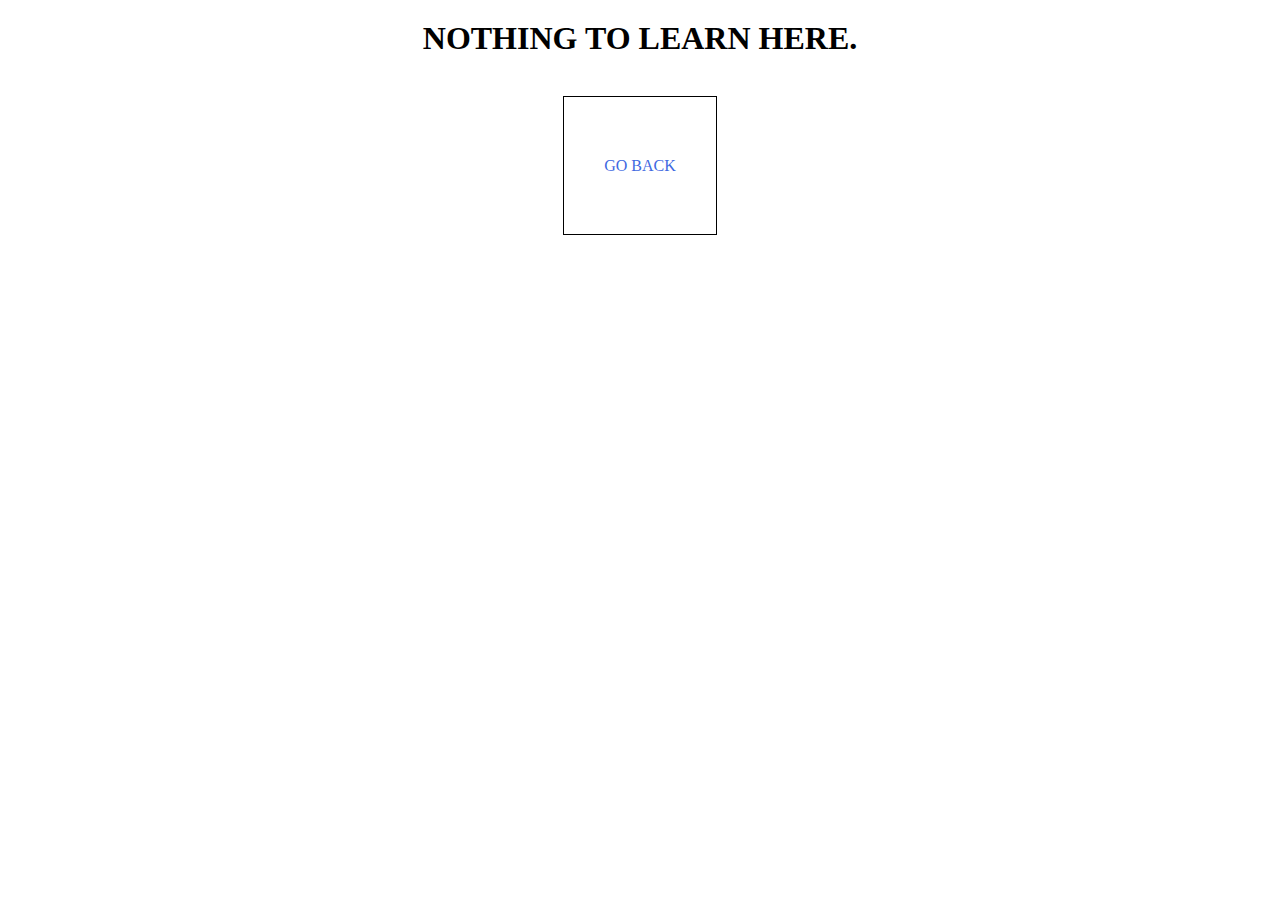
<file: goback.html>
<!DOCTYPE html>
<html lang="en">
<head>
    <meta charset="UTF-8">
    <meta http-equiv="X-UA-Compatible" content="IE=edge">
    <meta name="viewport" content="width=device-width, initial-scale=1.0">
    <link rel="stylesheet" href="style.css">
    <title>fuckoff</title>
</head>
<body>
    <div class="goback">
        <h1>NOTHING TO LEARN HERE.</h1>
        <a class="btntxt" href="index.html">GO BACK</a>
    </div>
</body>
</html>
</file>
<file: style.css>
html {
    scroll-behavior: smooth;
}
* {
    padding:0;
    margin:0;
    font-family: 'Comfortaa', cursive;
}
.header {
    height: 120vh;
    display: inline-block;
}
.header .logo {
    margin-left: 50px;
    margin-top: 50px;
    width: 250px;
    cursor: url(https://cur.cursors-4u.net/symbols/sym-1/sym46.cur), auto !important;
}
.header .heroimg {
    position: absolute;
    right:50px;
    top:50px;
    width: 550px;
    z-index: -1;
}

.heroarea {
    font-size: 35px;
    margin-left: 50px;
    margin-top: 40px;
}
.heroarea p {
    margin-top: 10px;
    margin-left:15px;
    margin-bottom: 30px;
    line-height: 1.5;
    width: 50%;
    font-size: 18px;
    text-align: justify;
}
.button {
    text-decoration: none;
    font-size: 16px;
    font-weight: 700;
    margin-left: 18px;
    border: 1px solid #000;
    border-radius: 25px;
    padding: 8px 25px;
    color: rgb(15, 121, 55);
    transition: 0.2s ease;
}
.button:hover {
    text-decoration: none;
    font-size: 16px;
    font-weight: 700;
    margin-left: 18px;
    border: 1px solid #000;
    border-radius: 25px;
    padding: 8px 25px;
    color: rgb(15, 121, 55);
    -webkit-box-shadow: 5px 5px 0px 0px #38ed28, 10px 10px 0px 0px #8cff5f, 15px 15px 0px 0px #b7ffa1, 20px 20px 0px 0px #d3ffca, 25px 25px 0px 0px #e7ffe1, 6px 6px 3px -3px rgba(0,0,0,0); 
    box-shadow: 5px 5px 0px 0px #38ed28, 10px 10px 0px 0px #8cff5f, 15px 15px 0px 0px #b7ffa1, 20px 20px 0px 0px #d3ffca, 25px 25px 0px 0px #e7ffe1, 6px 6px 3px -3px rgba(0,0,0,0);
}
/*header ends*/

/*media query for header*/

@media (max-width:900px){
    .header {
        height: 100vh;
    }
    .header .logo {
        margin-left: 40px;
        margin-top: 30px;
        width: 150px;
    }
    .header .heroimg {
        width: 240px;
        margin: 0 auto;
        position: absolute;
        left:0;
        right:0;
        top:80px;
    }
    .heroarea {
        margin: 260px auto;

    }
    .heroarea h1 {
        font-size: 35px;
        margin: 8px auto;
        text-align: center;
    }
    .heroarea p {
        margin: 0 auto;
        font-size: 14px;
        width: 80%;
    }  
    .button {
        font-size: 14px;
        margin-left: 35px;
    }
    .button:hover {
        font-size: 14px;
        margin-left: 35px;
    }
}

/*media query for header*/





.expert-box {
    text-align: center;
    height: 100vh;
}
.expert-text h1 {
    margin-bottom: 20px;
}
.expert-text p {
    text-align: center;
    width: 90%;
    margin: 20px auto;
}
.row {
    margin: 0 auto;
    width: 90%;
    display:flex;
    justify-content: space-between;
}
.exp-col img{
    width: 400px;
    border-radius: 6%;
}
.exp-col h1 {
    margin-left: 15px;
    margin-bottom: 10px;
    text-align: left;
    width: 90%;
}
.exp-col p {
    margin-left: 15px;
    width: 90%;
    text-align: justify;
}
@media (max-width:700px) {
    .row {
        flex-direction: column;
    }
    .exp-col img{
        margin: 10px auto;
        width: 350px;
        border-radius: 6%;
    }
    .expert-text p {
        text-align: center;
        width: 90%;
        margin: 20px auto;
    }
    .exp-col {
        margin-bottom: 10px;
        border: 1px solid #000;
        border-radius: 10px;
        padding: 10px;
    }
    .expert-box {
        height: 700px;
    }
}

.footer {
    height: 100px;
    margin-top: 20px;
    margin-bottom: 20px;
    background: rgb(71, 71, 71);
}
.fttxt {
    text-align: center;
    position: relative;
    top:20%;
}
.fttxt h2 {
    color: #fff;
}
.fttxt a {
    line-height: 3;
    color: rgb(41, 172, 117);
    text-decoration: none;
}
.copyright {
    height: 30px;
}
.copyright h4 {
    font-size: 14px;
}

@media (max-width:700px) {
    .copyright h4 {
        font-size: 8px;
    }
    .fttxt h2 {
        margin: 0 auto;
        width: 90%;
        font-size:15px;
        color: #fff;
    }

    .fttxt a {
        font-size: 12px;
        line-height: 3;
        color: rgb(41, 172, 117);
        text-decoration: none;
    }
}

.goback{
    text-align: center;
}
.goback h1 {
    margin-top: 20px;
}
.btntxt {
    position: relative;
    top: 100px;
    border: 1px solid #000;
    padding: 60px 40px;
    color: royalblue;
    text-decoration: none;
}
</file>
